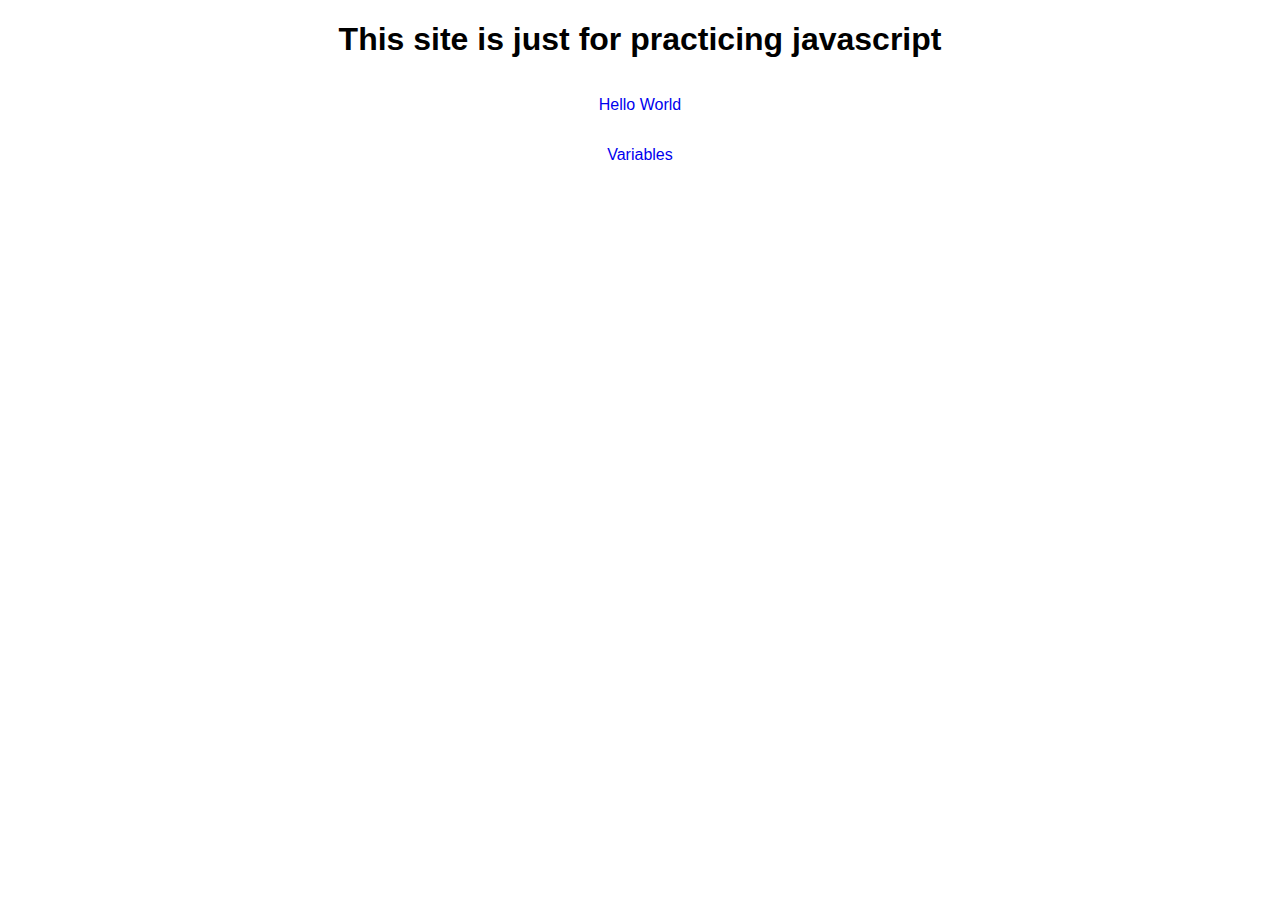
<file: index.html>
<!DOCTYPE html>
<html lang="en">
    <head>
        <meta charset="UTF-8">
        <title>Javascript Code Alongs</title>
        <meta name="viewport" content="width=device-width, initial-scale=1.0">
        <link rel="stylesheet" href="./css/styles.css">
    </head>

    <body>
        <h1>This site is just for practicing javascript</h1>
        <ul>
            <li><a href="./pages/helloworld.html">Hello World</a></li>
        </ul>
        <div class="container-introduction">
           <div class="intro-list">
            <ul>
                <li><a href="./pages/variables.html">Variables</a></li>
            </ul>
           </div>
        </div>
    </body>
</html>
</file>
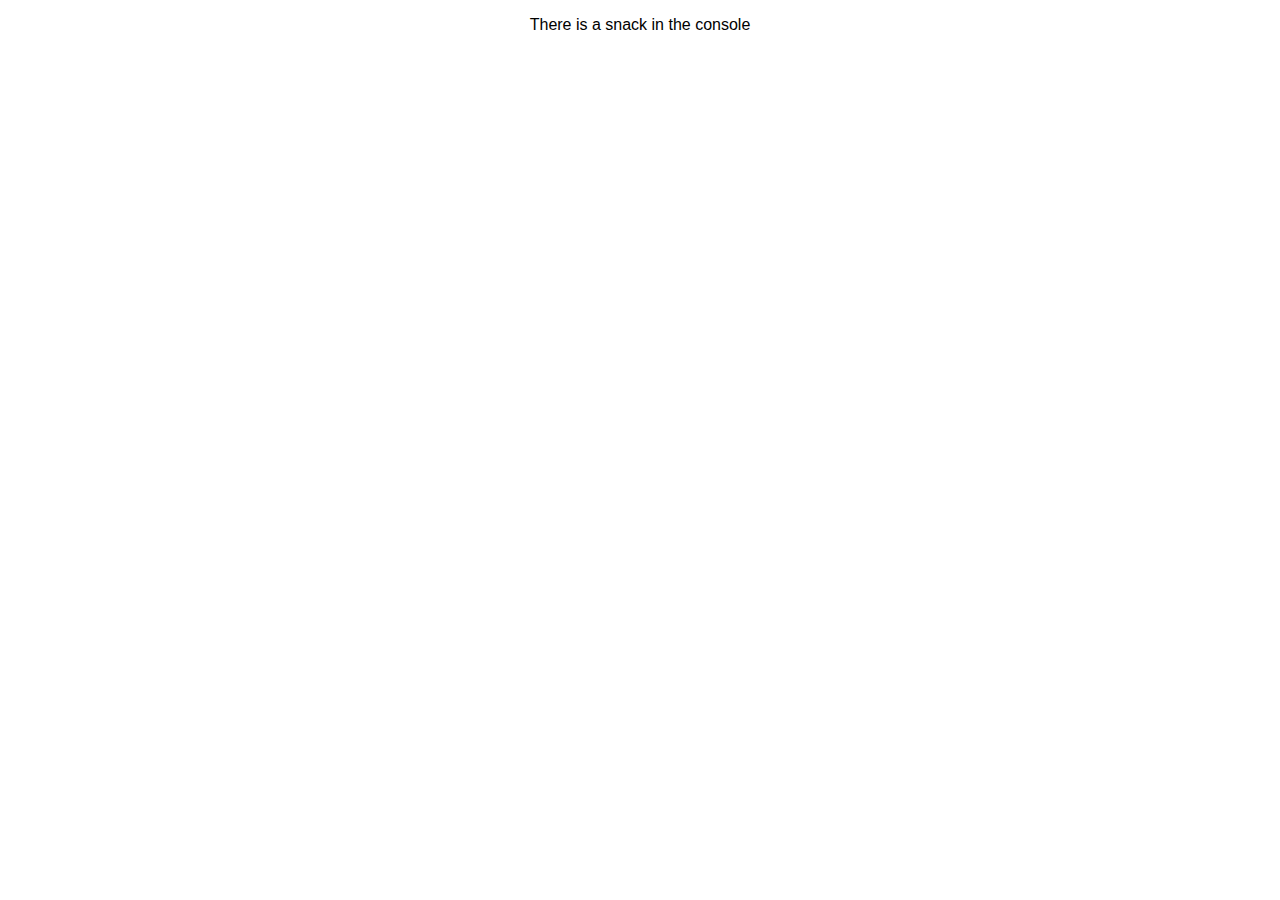
<file: pages/helloworld.html>
<!DOCTYPE html>
<html lang="en">
    <head>
        <meta charset="UTF-8">
        <title>Hello World</title>
        <meta name="viewport" content="width=device-width, initial-scale=1.0">
        <link rel="stylesheet" href="../css/styles.css">
    </head>

    <body>
        <p>There is a snack in the console</p>
        <script>
            console.log("Hello World!")
        </script>
    </body>
</html>
</file>
<file: css/styles.css>
body {
    display: flex;
    flex-direction: column;
    margin: 0;
    justify-content: center;
    align-items: center;
    font-family: -apple-system, BlinkMacSystemFont, 'Segoe UI', Roboto, Oxygen, Ubuntu, Cantarell, 'Open Sans', 'Helvetica Neue', sans-serif;
}


ul {
    display: flex;
    justify-items: center;
    align-self: center;
    list-style-type: none;
    padding-left: 0;
    margin-left: 0;
}

a {
    text-decoration: none;
}

.container-introduction {
    display: flex;
    flex-direction: column;
}
</file>
